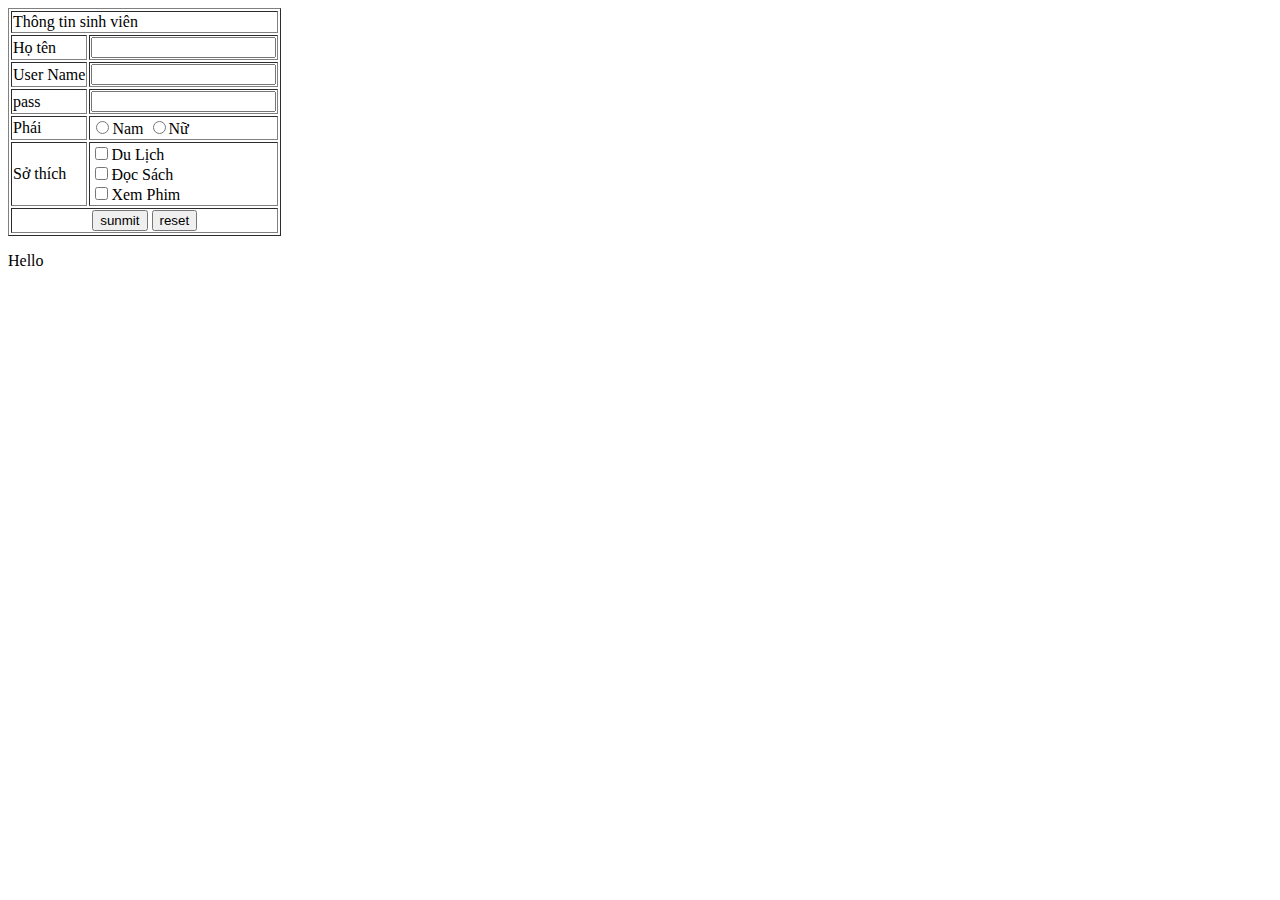
<file: HTML/index.html>
<!DOCTYPE html>
<html lang="en">
<head>
    <meta charset="UTF-8">
    <meta http-equiv="X-UA-Compatible" content="IE=edge">
    <meta name="viewport" content="width=device-width, initial-scale=1.0">
    <title>Document</title>
</head>
<body>
    <table border="1px">
        <tr>
            <td colspan="20px">Thông tin sinh viên</td>
        </tr>
        <tr>
            <td>Họ tên</td>
            <td><input type="text"></td>
        </tr>
        <tr>
            <td>User Name</td>
            <td><input type="text"></td>
        </tr>
        <tr>
            <td>pass</td>
            <td><input type="text"></td>
        </tr>
        <tr>
            <td>Phái</td>
            <td>
                <label><input id="nam" type="radio" name="nam-nu">Nam</label>
                <label><input id="nu" type="radio" name="nam-nu">Nữ</label>
            </td>
        </tr>
        <tr>
            <td>Sở thích</td>
            <td>
                <input type="checkbox">Du Lịch <br>
                <input type="checkbox">Đọc Sách <br>
                <input type="checkbox">Xem Phim
            </td>
        </tr>
        <tr>
           <td colspan="20px" align="center">
            <input type="submit" value="sunmit">
            <input type="reset" value="reset" >
           </td> 
        </tr>
    </table>
    <p> Hello</p>
</body>
</html>
</file>
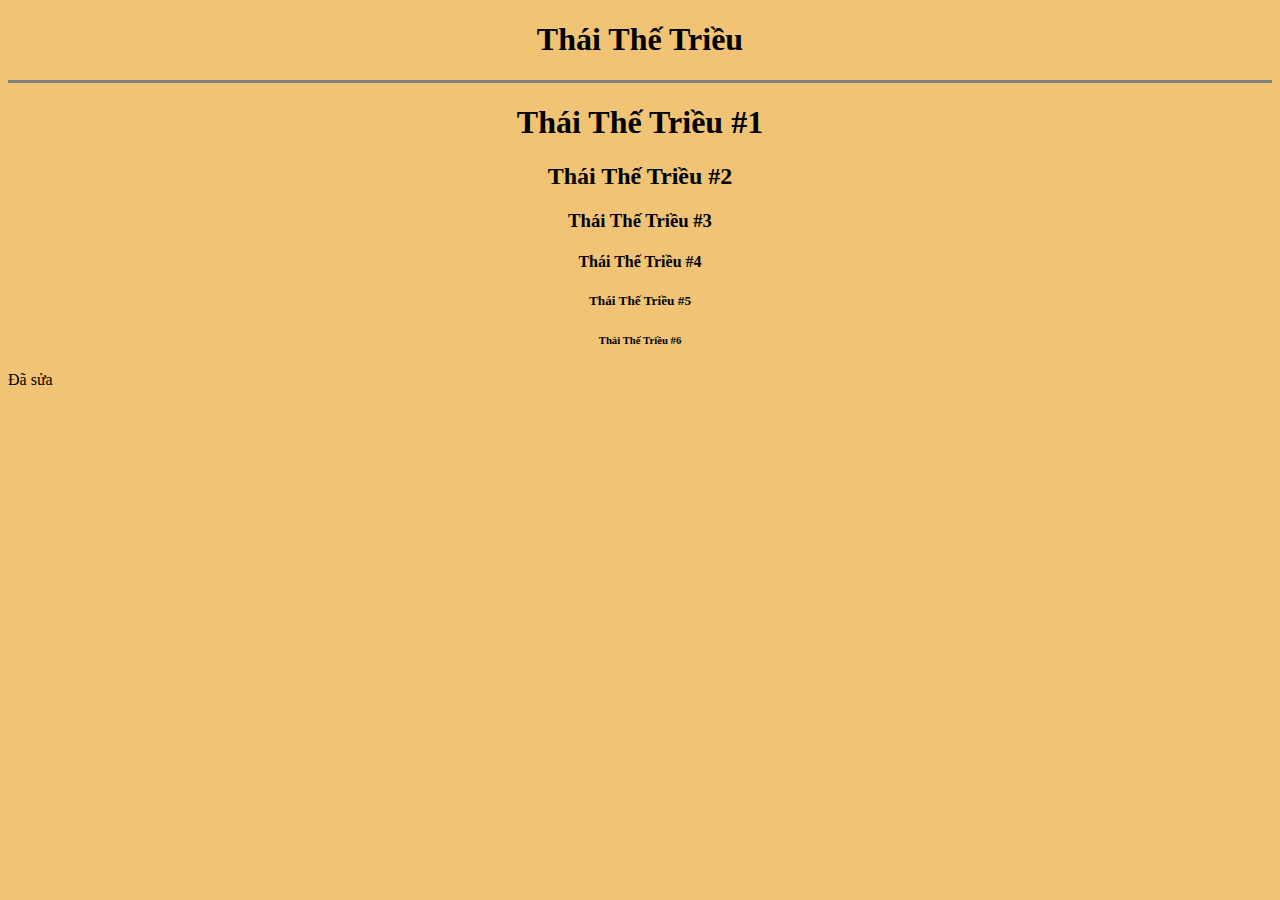
<file: HTML/Bai2.html>
<!DOCTYPE html>
<html lang="en">
<head>
    <meta charset="UTF-8">
    <meta http-equiv="X-UA-Compatible" content="IE=edge">
    <meta name="viewport" content="width=device-width, initial-scale=1.0">
    <title>Bài tập hệ thống công nghệ web</title>
</head>
<body style="background-color:rgb(240, 196, 116);">
    <h1 align="center">Thái Thế Triều</h1>
    <hr color="gray" style="height:1px;">
    <h1 align="center">Thái Thế Triều #1</h1>
    <h2 align="center">Thái Thế Triều #2</h2>
    <h3 align="center">Thái Thế Triều #3</h3>
    <h4 align="center">Thái Thế Triều #4</h4>
    <h5 align="center">Thái Thế Triều #5</h5>
    <h6 align="center">Thái Thế Triều #6</h6>
<p>Đã sửa</p>
    </body>
</html>
</file>
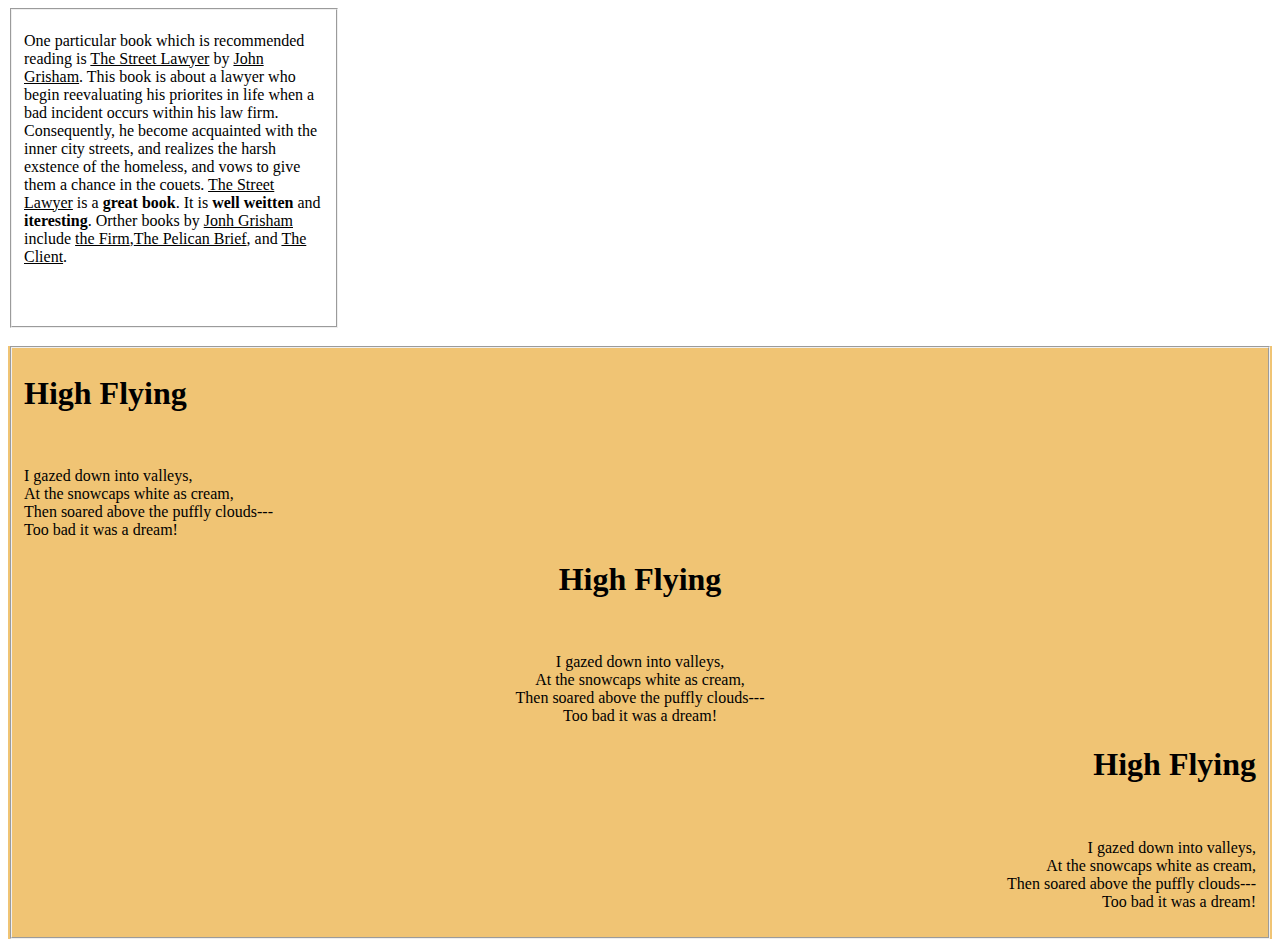
<file: HTML/Bai3.html>
<!DOCTYPE html>
<html lang="en">
<head>
    <meta charset="UTF-8">
    <meta http-equiv="X-UA-Compatible" content="IE=edge">
    <meta name="viewport" content="width=device-width, initial-scale=1.0">
    <title>Document</title>
</head>
<body>
    <section>
        <fieldset style="width: 300px; height: 300px;" >
            <p>
                One particular book which is recommended reading is <u>The Street Lawyer</u>
                by <u>John Grisham</u>. This book is about a lawyer who begin
                reevaluating his priorites in life when a bad incident occurs within
                his law firm. Consequently, he become acquainted with the inner 
                city streets, and realizes the harsh exstence of the homeless, and 
                vows to give them a chance in the couets. <u>The Street Lawyer</u> 
                is a <b>great book</b>. It is <b> well weitten</b> and <b>iteresting</b>. 
                Orther books by <u>Jonh Grisham</u> include <u>the Firm</u>,<u>The Pelican Brief</u>, 
                and <u>The Client</u>.
            </p>
        </fieldset>
    </section>
    <br>
    <section style="background-color:rgb(240, 196, 116); ">
        <fieldset>
            <h1 align="left">High Flying</h1><br>
            <p align="left">
                I gazed down into valleys,<br>
                At the snowcaps white as cream,<br> 
                Then soared above the puffly clouds--- <br>
                Too bad it was a dream!
            </p>
            <h1 align="center">High Flying</h1><br>
            <p align="center">               
                I gazed down into valleys,<br>
                At the snowcaps white as cream,<br> 
                Then soared above the puffly clouds--- <br>
                Too bad it was a dream!
            </p>
            <h1 align="right">High Flying</h1><br>
            <p align="right">
                I gazed down into valleys,<br>
                At the snowcaps white as cream,<br> 
                Then soared above the puffly clouds--- <br>
                Too bad it was a dream!
            </p>
        </fieldset>
    </section>
</body>
</html>
</file>
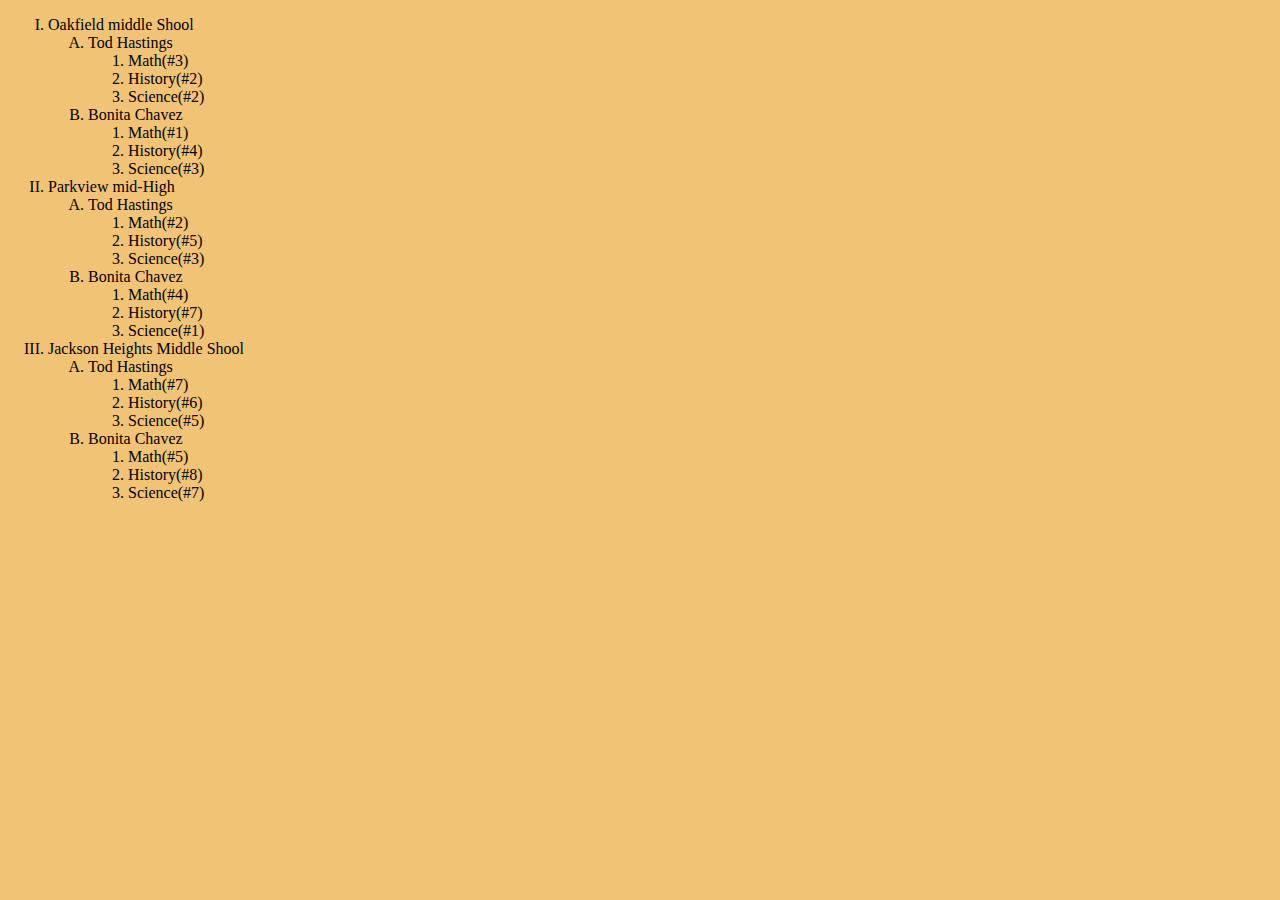
<file: HTML/Bai4.html>
<!DOCTYPE html>
<html lang="en">
<head>
    <meta charset="UTF-8">
    <meta http-equiv="X-UA-Compatible" content="IE=edge">
    <meta name="viewport" content="width=device-width, initial-scale=1.0">
    <title>Document</title>
</head>
<body style="background-color: rgb(240, 196, 116);">
    <ol type="I">
        <li>Oakfield middle Shool</li>
        <ol type="A">
            <li>Tod Hastings</li>
            <ol>
                <li>Math(#3)</li>
                <li>History(#2)</li>
                <li>Science(#2)</li>
            </ol>
            <li>Bonita Chavez</li>
            <ol>
                <li>Math(#1)</li>
                <li>History(#4)</li>
                <li>Science(#3)</li>
            </ol>
        </ol>
        <li>Parkview mid-High</li>
        <ol type="A">
            <li>Tod Hastings</li>
            <ol>
                <li>Math(#2)</li>
                <li>History(#5)</li>
                <li>Science(#3)</li>
            </ol>
            <li>Bonita Chavez</li>
            <ol>
                <li>Math(#4)</li>
                <li>History(#7)</li>
                <li>Science(#1)</li>
            </ol>
        </ol>
        <li>Jackson Heights Middle Shool</li>
        <ol type="A">
            <li>Tod Hastings</li>
            <ol>
                <li>Math(#7)</li>
                <li>History(#6)</li>
                <li>Science(#5)</li>
            </ol>
            <li>Bonita Chavez</li>
            <ol>
                <li>Math(#5)</li>
                <li>History(#8)</li>
                <li>Science(#7)</li>
            </ol>
        </ol>
    </ol>
</body>
</html>
</file>
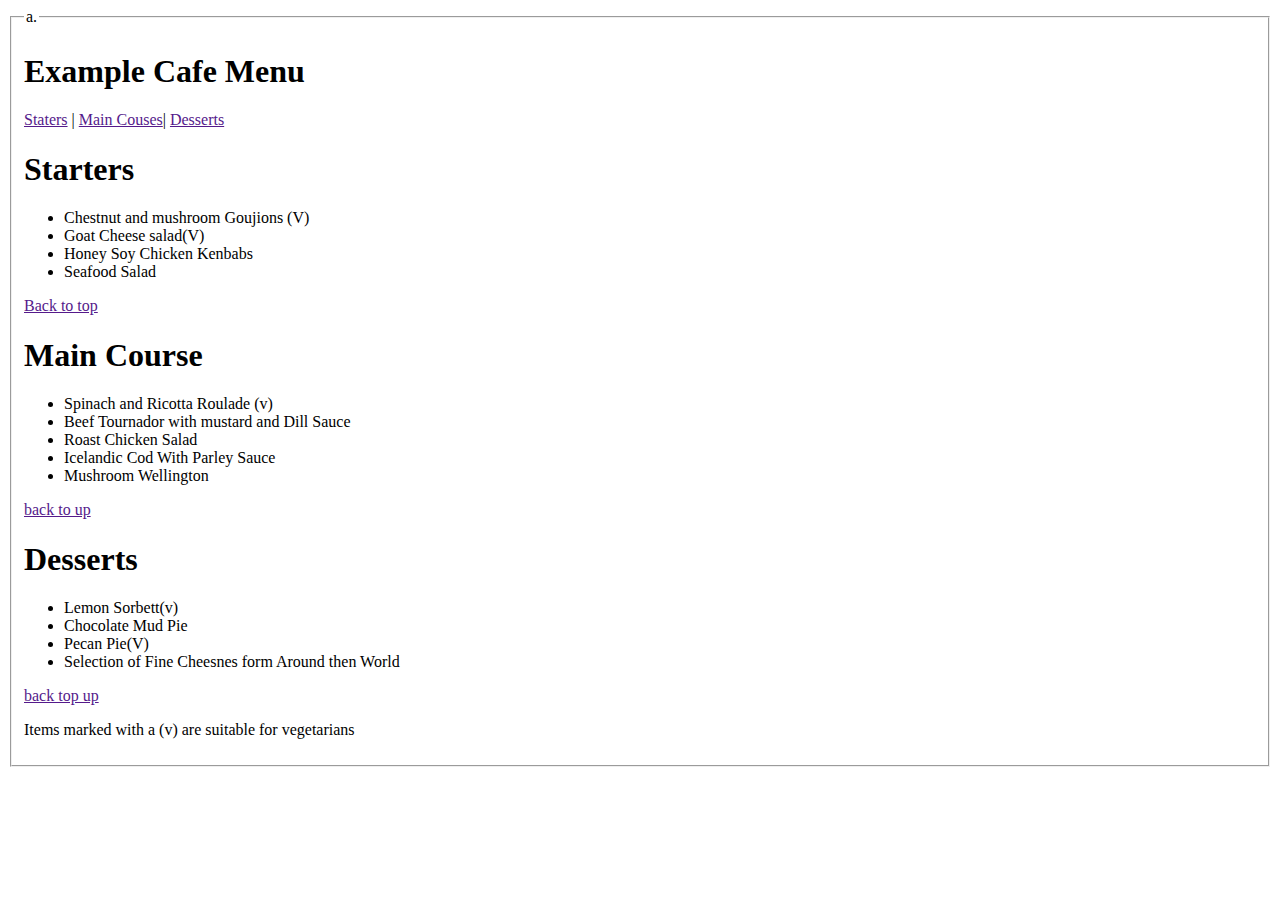
<file: HTML/Bai5.html>
<!DOCTYPE html>
<html lang="en">
<head>
    <meta charset="UTF-8">
    <meta http-equiv="X-UA-Compatible" content="IE=edge">
    <meta name="viewport" content="width=<device-width>, initial-scale=1.0">
    <title>Document</title>
</head>
<body>
    <fieldset>
        <legend>a.</legend>
    <div>
        <section>
            <h1>Example Cafe Menu</h1>
            <a href="">Staters</a> | 
            <a href="">Main Couses</a>| 
            <a href="">Desserts</a>
        </section>
        <section>
            <h1>Starters</h1>
            <ul>
                <li>Chestnut and mushroom Goujions (V)</li>
                <li>Goat Cheese salad(V)</li>
                <li>Honey Soy Chicken Kenbabs</li>
                <li>Seafood Salad</li>
            </ul>
            <a href="">Back to top</a>
        </section>
        <section>
            <h1>Main Course</h1>
            <ul>
                <li>Spinach and Ricotta Roulade (v)</li>
                <li>Beef Tournador with mustard and Dill Sauce</li>
                <li>Roast Chicken Salad</li>
                <li>Icelandic Cod With Parley Sauce</li>
                <li>Mushroom Wellington</li>
            </ul>
            <a href="">back to up</a>
        </section>
        <section>
            <h1>Desserts</h1>
            <ul>
                <li>Lemon Sorbett(v)</li>
                <li>Chocolate Mud Pie </li>
                <li>Pecan Pie(V)</li>
                <li> Selection of Fine Cheesnes form Around then World</li>
            </ul>
            <a href="">back top up</a>
        </section>
    </div>
    <p>Items marked with a (v) are suitable for vegetarians</p>
</fieldset>

</body>
</html>
</file>
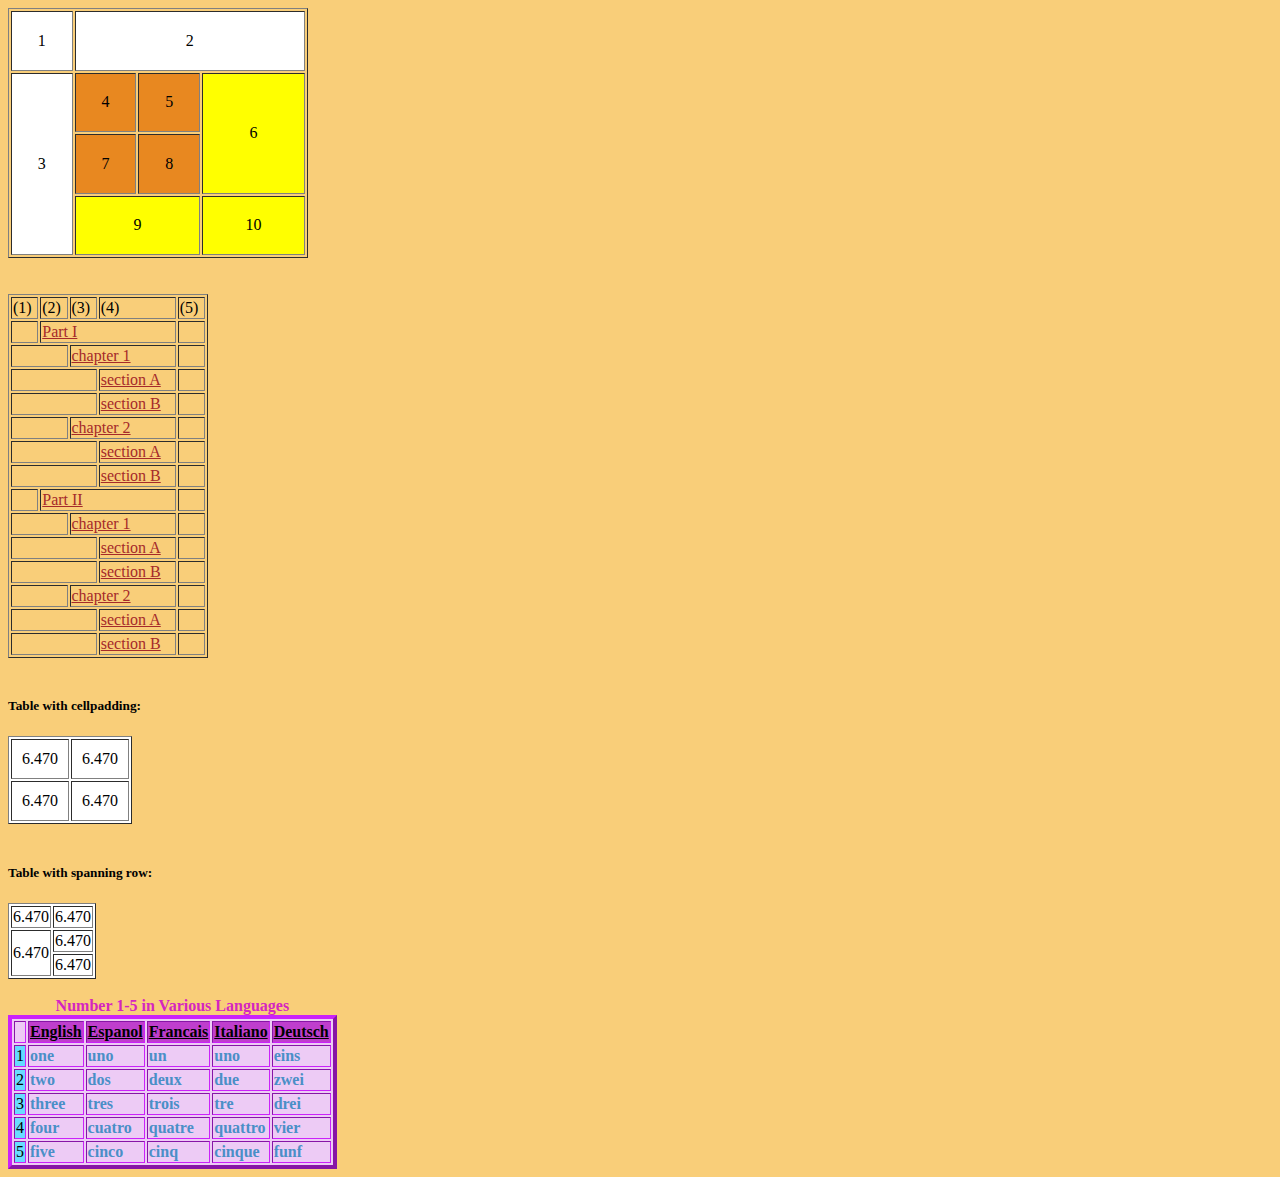
<file: HTML/Bai6.html>
<!DOCTYPE html>
<html lang="en">
<head>
    <meta charset="UTF-8">
    <meta http-equiv="X-UA-Compatible" content="IE=edge">
    <meta name="viewport" content="width=device-width, initial-scale=1.0">
    <title>Document</title>
</head>
<body style="background-color: rgb(249, 206, 121);">
    <section>
        <table border="1px" style="width: 300px; height: 250px;" >
            <tr>  
                <td style="text-align: center; background-color: white;">1</td>
                <td colspan="3px" style="text-align: center; background-color: white;">2</td>
            </tr>
            <tr>
                <td rowspan="3px" style="text-align: center; background-color: white;">3</td>
                <td style="text-align: center; background-color: rgb(232, 136, 32);">4</td>
                <td style="text-align: center; background-color: rgb(232, 136, 32);">5</td>
                <td rowspan="2px" style="text-align: center; background-color: yellow;">6</td>
            </tr>
            <tr>
                <td style="text-align: center; background-color: rgb(232, 136, 32);">7</td>
                <td style="text-align: center; background-color: rgb(232, 136, 32);">8</td>
            </tr>
            <tr>
                <td colspan="2px" rowspan="2px" style="text-align: center; background-color: yellow;">9</td>
                <td rowspan="2px" style="text-align: center; background-color: yellow;">10</td>
            </tr>
        </table>
    </section>
    <br> <br>
    <section>
        <table border="1px" width="200px";>
            <tr>
                <td>(1)</td>
                <td>(2)</td>
                <td>(3)</td>
                <td colspan="2px">(4)</td>
                <td>(5)</td>
            </tr>
            <tr>
                <td></td>
                <td colspan="4px" style="color: brown;"><u>Part I</u></td>
                <td></td>
            </tr>
            <tr>
                <td colspan="2px"></td>
                <td colspan="3px" style="color: brown;"><u>chapter 1</u></td>
                <td></td>
            </tr>
            <tr>
                <td colspan="3px"></td>
                <td colspan="2px" style="color: brown;"><u>section A</u></td>
                <td></td>
            </tr>
            <tr>
                <td colspan="3px"></td>
                <td colspan="2px" style="color: brown;"><u>section B</u></td>
                <td></td>
            </tr>
            <tr>
                <td colspan="2px"></td>
                <td colspan="3px" style="color: brown;"><u>chapter 2</u></td>
                <td></td>
            </tr>
            <tr>
                <td colspan="3px"></td>
                <td colspan="2px" style="color: brown;"><u>section A</u></td>
                <td></td>
            </tr>
            <tr>
                <td colspan="3px"></td>
                <td colspan="2px" style="color: brown;"><u>section B</u></td>
                <td></td>
            </tr>
            <!-- part 2 -->
            <tr>
                <td></td>
                <td colspan="4px" style="color: brown;"><u>Part II</u></td>
                <td></td>
            </tr>
            <tr>
                <td colspan="2px"></td>
                <td colspan="3px" style="color: brown;"><u>chapter 1</u></td>
                <td></td>
            </tr>
            <tr>
                <td colspan="3px"></td>
                <td colspan="2px" style="color: brown;"><u>section A</u></td>
                <td></td>
            </tr>
            <tr>
                <td colspan="3px"></td>
                <td colspan="2px" style="color: brown;"><u>section B</u></td>
                <td></td>
            </tr>
            <tr>
                <td colspan="2px"></td>
                <td colspan="3px" style="color: brown;"><u>chapter 2</u></td>
                <td></td>
            </tr>
            <tr>
                <td colspan="3px"></td>
                <td colspan="2px" style="color: brown;"><u>section A</u></td>
                <td></td>
            </tr>
            <tr>
                <td colspan="3px"></td>
                <td colspan="2px" style="color: brown;"><u>section B</u></td>
                <td></td>
            </tr>
        </table>   
    </section>
    <br>
    <section>
        <h5> Table with cellpadding: </h5>
        <table border="1px" cellpadding="10px" style="background-color: white;">
            <tr>
                <td>6.470</td>
                <td>6.470</td>
            </tr>
            <tr>
                <td>6.470</td>
                <td>6.470</td>
            </tr>
        </table>
    </section>
    <br>
    <section>
        <h5> Table with spanning row:</h5>
        <table border="1px" style="background-color: white;">
            <tr>
                <td>6.470</td>
                <td>6.470</td>
            </tr>
            <tr>
                <td rowspan="2px">6.470</td>
                <td>6.470</td>
            </tr>
            <tr>
                <td>6.470</td>
            </tr>
        </table>
    </section>
    <br>
    <section>
        <table border="4px" style="background-color: rgb(237, 203, 245); border-color: rgb(203, 33, 250);">
            <caption style="font-weight: bold; color: rgb(213, 37, 192);">Number 1-5 in Various Languages</caption>
            <tr>
                <td></td>
                <td style="background-color: rgb(191, 62, 205); font-weight: bold;"><u>English</u></td>
                <td style="background-color: rgb(191, 62, 205); font-weight: bold;"><u>Espanol</u></td>
                <td style="background-color: rgb(191, 62, 205); font-weight: bold;"><u>Francais</u></td>
                <td style="background-color: rgb(191, 62, 205); font-weight: bold;"><u>Italiano</u></td>
                <td style="background-color: rgb(191, 62, 205); font-weight: bold;"><u>Deutsch</u></td>
            </tr>
            <tr>
                <td style="background-color: rgb(101, 219, 255);">1</td>
                <td style="color: rgb(74, 143, 199); font-weight: bold;">one</td>
                <td style="color: rgb(74, 143, 199); font-weight: bold;">uno</td>
                <td style="color: rgb(74, 143, 199); font-weight: bold;">un</td>
                <td style="color: rgb(74, 143, 199); font-weight: bold;">uno</td>
                <td style="color: rgb(74, 143, 199); font-weight: bold;">eins</td>
            </tr>
            <tr>
                <td style="background-color: rgb(106, 220, 255);">2</td>
                <td style="color: rgb(74, 143, 199); font-weight: bold;">two</td>
                <td style="color: rgb(74, 143, 199); font-weight: bold;">dos</td>
                <td style="color: rgb(74, 143, 199); font-weight: bold;">deux</td>
                <td style="color: rgb(74, 143, 199); font-weight: bold;">due</td>
                <td style="color: rgb(74, 143, 199); font-weight: bold;">zwei</td>
            </tr>
            <tr>
                <td style="background-color: rgb(106, 220, 255);">3</td>
                <td style="color: rgb(74, 143, 199); font-weight: bold;">three</td>
                <td style="color: rgb(74, 143, 199); font-weight: bold;">tres</td>
                <td style="color: rgb(74, 143, 199); font-weight: bold;">trois</td>
                <td style="color: rgb(74, 143, 199); font-weight: bold;">tre</td>
                <td style="color: rgb(74, 143, 199); font-weight: bold;">drei</td>
            </tr>
            <tr>
                <td style="background-color: rgb(106, 220, 255);">4</td>
                <td style="color: rgb(74, 143, 199); font-weight: bold;">four</td>
                <td style="color: rgb(74, 143, 199); font-weight: bold;">cuatro</td>
                <td style="color: rgb(74, 143, 199); font-weight: bold;">quatre</td>
                <td style="color: rgb(74, 143, 199); font-weight: bold;">quattro</td>
                <td style="color: rgb(74, 143, 199); font-weight: bold;">vier</td>
            </tr>
            <tr>
                <td style="background-color: rgb(106, 220, 255);">5</td>
                <td style="color: rgb(74, 143, 199); font-weight: bold;">five</td>
                <td style="color: rgb(74, 143, 199); font-weight: bold;">cinco</td>
                <td style="color: rgb(74, 143, 199); font-weight: bold;">cinq</td>
                <td style="color: rgb(74, 143, 199); font-weight: bold;">cinque</td>
                <td style="color: rgb(74, 143, 199); font-weight: bold;">funf</td>
            </tr>
        </table>
    </section>
</body>
</html>
</file>
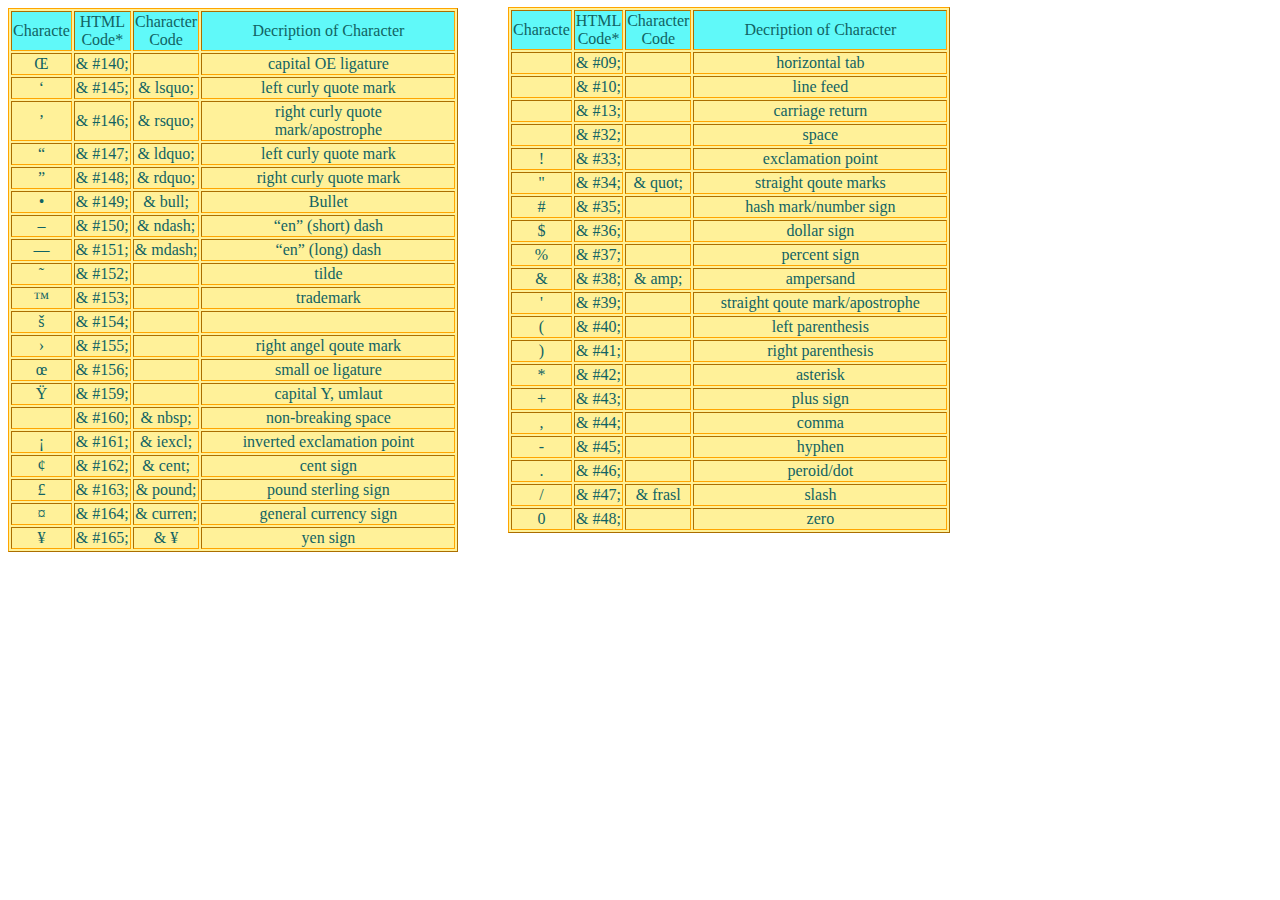
<file: HTML/Bai9.html>
<!DOCTYPE html>
<html lang="en">
<head>
    <meta charset="UTF-8">
    <meta http-equiv="X-UA-Compatible" content="IE=edge">
    <meta name="viewport" content="width=device-width, initial-scale=1.0">
    <title>Document</title>
</head>
<body>
    <!-- bài 9 -->
    <!-- bảng 1 -->
    <table border="1px" style="border-color: orange; color: rgb(17, 99, 99); background-color: rgb(255, 241, 153); text-align: center; margin-right:auto; margin-bottom: -100px; " >
        <tr style="background-color: rgb(96, 249, 249);">
            <td>Characte</td>
            <td>HTML <br> Code*</td>
            <td>Character <br> Code</td>
            <td width="250px">Decription of Character</td>
        </tr>
        <tr>
            <td>&#140</td>
            <td>& #140;</td>
            <td></td>
            <td>capital OE ligature</td>
        </tr>
        <tr>
            <td>&#145</td>
            <td>& #145;</td>
            <td>& lsquo;</td>
            <td>left curly quote mark</td>
        </tr>
        <tr>
            <td>&#146</td>
            <td>& #146;</td>
            <td>& rsquo;</td>
            <td>right curly quote <br> mark/apostrophe</td>
        </tr>
        <tr>
            <td>&#147</td>
            <td>& #147;</td>
            <td>& ldquo;</td>
            <td>left curly quote mark</td>
        </tr>
        <tr>
            <td>&#148</td>
            <td>& #148;</td>
            <td>& rdquo;</td>
            <td>right curly quote mark</td>
        </tr>
        <tr>
            <td>&#149</td>
            <td>& #149;</td>
            <td>& bull;</td>
            <td>Bullet</td>
        </tr>
        <tr>
            <td>&#150</td>
            <td>& #150;</td>
            <td>& ndash;</td>
            <td>&#147en&#148 (short) dash</td>
        </tr>
        <tr>
            <td>&#151</td>
            <td>& #151;</td>
            <td>& mdash;</td>
            <td>&#147en&#148 (long) dash</td>
        </tr>
        <tr>
            <td>&#152</td>
            <td>& #152;</td>
            <td></td>
            <td>tilde</td>
        </tr>
        <tr>
            <td>&#153</td>
            <td>& #153;</td>
            <td></td>
            <td>trademark</td>
        </tr>
        <tr>
            <td>&#154</td>
            <td>& #154;</td>
            <td></td>
            <td></td>
        </tr>
        <tr>
            <td>&#155</td>
            <td>& #155;</td>
            <td></td>
            <td>right angel qoute mark</td>
        </tr>
        <tr>
            <td>&#156</td>
            <td>& #156;</td>
            <td></td>
            <td>small oe ligature</td>
        </tr>
        <tr>
            <td>&#159</td>
            <td>& #159;</td>
            <td></td>
            <td>capital Y, umlaut</td>
        </tr>
        <tr>
            <td>&#160</td>
            <td>& #160;</td>
            <td>& nbsp;</td>
            <td>non-breaking space</td>
        </tr>
        <tr>
            <td>&#161</td>
            <td>& #161;</td>
            <td>& iexcl;</td>
            <td>inverted exclamation point</td>
        </tr>
        <tr>
            <td>&#162</td>
            <td>& #162;</td>
            <td>& cent;</td>
            <td>cent sign</td>
        </tr>
        <tr>
            <td>&#163</td>
            <td>& #163;</td>
            <td>& pound;</td>
            <td>pound sterling sign</td>
        </tr>
        <tr>
            <td>&#164</td>
            <td>& #164;</td>
            <td>& curren;</td>
            <td>general currency sign</td>
        </tr>
        <tr>
            <td>&#165</td>
            <td>& #165;</td>
            <td>& &yen;</td>
            <td>yen sign</td>
        </tr>
    </table>
    <br>
    <!-- bảng 2 -->
    <table border="1px" style="border-color: orange; color: rgb(17, 99, 99); background-color: rgb(255, 241, 153); text-align: center; display: inline-block; margin-top: -463px;margin-left: 500px;" >
        <tr style="background-color: rgb(96, 249, 249);">
            <td>Characte</td>
            <td>HTML <br> Code*</td>
            <td>Character <br> Code</td>
            <td width="250px">Decription of Character</td>
        </tr>
        <tr>
            <td>&#09</td>
            <td>& #09;</td>
            <td></td>
            <td>horizontal tab</td>
        </tr>
        <tr>
            <td>&#10</td>
            <td>& #10;</td>
            <td></td>
            <td>line feed</td>
        </tr>
        <tr>
            <td>&#13</td>
            <td>& #13;</td>
            <td></td>
            <td>carriage return</td>
        </tr>
        <tr>
            <td>&#32</td>
            <td>& #32;</td>
            <td></td>
            <td>space</td>
        </tr>
        <tr>
            <td>&#33</td>
            <td>& #33;</td>
            <td></td>
            <td>exclamation point</td>
        </tr>
        <tr>
            <td>&#34</td>
            <td>& #34;</td>
            <td>& quot;</td>
            <td>straight qoute marks</td>
        </tr>
        <tr>
            <td>&#35</td>
            <td>& #35;</td>
            <td></td>
            <td>hash mark/number sign</td>
        </tr>
        <tr>
            <td>&#36</td>
            <td>& #36;</td>
            <td></td>
            <td>dollar sign</td>
        </tr>
        <tr>
            <td>&#37</td>
            <td>& #37;</td>
            <td></td>
            <td>percent sign</td>
        </tr>
        <tr>
            <td>&#38</td>
            <td>& #38;</td>
            <td>& amp;</td>
            <td>ampersand</td>
        </tr>
        <tr>
            <td>&#39</td>
            <td>& #39;</td>
            <td></td>
            <td>straight qoute mark/apostrophe</td>
        </tr>
        <tr>
            <td>&#40</td>
            <td>& #40;</td>
            <td></td>
            <td>left parenthesis</td>
        </tr>
        <tr>
            <td>&#41</td>
            <td>& #41;</td>
            <td></td>
            <td>right parenthesis</td>
        </tr>
        <tr>
            <td>&#42</td>
            <td>& #42;</td>
            <td></td>
            <td>asterisk</td>
        </tr>
        <tr>
            <td>&#43</td>
            <td>& #43;</td>
            <td></td>
            <td>plus sign</td>
        </tr>
        <tr>
            <td>&#44</td>
            <td>& #44;</td>
            <td></td>
            <td>comma</td>
        </tr>
        <tr>
            <td>&#45</td>
            <td>& #45;</td>
            <td></td>
            <td>hyphen</td>
        </tr>
        <tr>
            <td>&#46</td>
            <td>& #46;</td>
            <td></td>
            <td>peroid/dot</td>
        </tr>
        <tr>
            <td>&#47</td>
            <td>& #47;</td>
            <td>& frasl</td>
            <td>slash</td>
        </tr>
        <tr>
            <td>&#48</td>
            <td>& #48;</td>
            <td></td>
            <td>zero</td>
        </tr>
    </table> 
</body>
</html>
</file>
